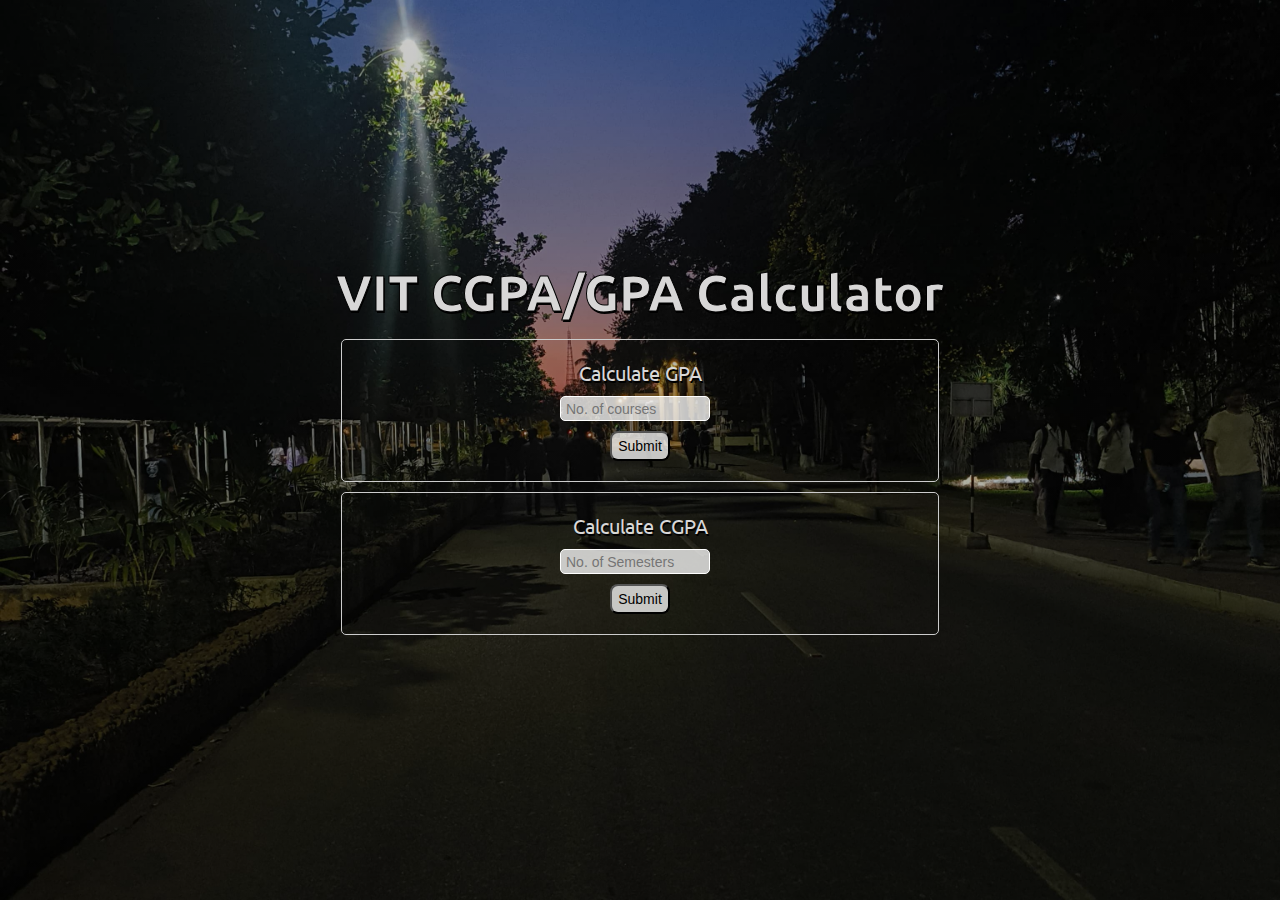
<file: VIT-CGPA-GPA-Calculator-main/index.html>
<!DOCTYPE html>
<html lang="en" dir="ltr">
<head>
    <meta charset="utf-8">
    <meta name="viewport" content="width=device-width, initial-scale=1.0">
    <title>VIT CGPA/GPA Calculator</title>
    <link rel="stylesheet" href="https://stackpath.bootstrapcdn.com/bootstrap/4.5.0/css/bootstrap.min.css" integrity="sha384-9aIt2nRpC12Uk9gS9baDl411NQApFmC26EwAOH8WgZl5MYYxFfc+NcPb1dKGj7Sk" crossorigin="anonymous">
    <link rel="stylesheet" type="text/css" href="style.css">
    <link href="https://fonts.googleapis.com/css2?family=Ubuntu:wght@500&display=swap" rel="stylesheet">
</head>
<body>
    <div class="full">
        <div id="head">
            <h1>VIT CGPA/GPA Calculator</h1>
        </div>
        <div class="row">
            <div class="col" id="col1"></div>
            <div class="box">
                <div id="gpa-cal" class="col" id="col2">
                    <p>Calculate GPA</p>
                    <div id="subject-no">
                        <input type="text" placeholder="No. of courses" id="no1"><br>
                        <button type="submit" id="sub1" onclick="getvalue_gpa()">Submit</button>
                    </div>
                </div>
            </div>
            <div class="box">
                <div id="cgpa-cal" class="col" id="col3">
                    <p>Calculate CGPA</p>
                    <div id="course-no">
                        <input type="text" placeholder="No. of Semesters" id="no2"><br>
                        <button type="submit" id="sub2" onclick="getvalue_cgpa()">Submit</button>
                    </div>
                </div>
            </div>
            <div class="col" id="col4"></div>
        </div>
    </div>
</body>
<script src="calc.js"></script>
</html>
</file>
<file: VIT-CGPA-GPA-Calculator-main/style.css>
* {
  margin: 0;
  padding: 0;
  box-sizing: border-box;
}

body {
  margin: auto;
  background-image: linear-gradient(rgba(0,0,0,0.2), rgba(0,0,0,0.4)), url("background.jpg");
  background-repeat: no-repeat;
  background-size: cover;
  background-attachment: fixed;
  background-position: center;
  text-align: center;
  color: rgb(216, 215, 215);
  font-family: 'Ubuntu', sans-serif;
  text-shadow: 1px 2px black;
  font-size: 16px;
}

.row {
  margin: auto;
  width: 100%;
}

.full {
  position: absolute;
  top: 50%;
  left: 50%;
  transform: translate(-50%, -50%);
}


h1 {
  margin-bottom: 10px;
  padding: 5px;
  font-size: 50px;
  -webkit-text-stroke: 1px black;
}

p {
  margin: 10px;
  font-size: 20px;
}

input, select {
  background-color: rgba(255, 255, 255, 0.76);
  height: 25px;
  width: 150px;
  padding: 5px;
  color: black;
  font-size: 14px;
  border: 1px solid white;
  border-radius: 5px;
  margin-right: 10px;
}

button {
  background: rgba(255, 255, 255, 0.753);
  width: 60px;
  height: 30px;
  color: rgb(0, 0, 0);
  font-size: 14px;
  border-radius: 8px;
  margin: 10px;
}

.box1 {
  margin-top: 50px;
  margin-bottom: 10px;
  font-size: 20px;
}

#gpa, #cgpa {
  font-size: 30px;
  margin: 20px;
  font-family: 'Ubuntu', sans-serif;
}

.sem, .creds, .gpas {
  margin: 5px;
}

.home {
  position: fixed;
  bottom: 20px;
  right: 200px;
}

.box {
  border: 1px solid #ccc;
  border-radius: 5px;
  padding: 10px;
  margin: 10px;
}

.grades {
  font-size: 12px;
}
</file>
